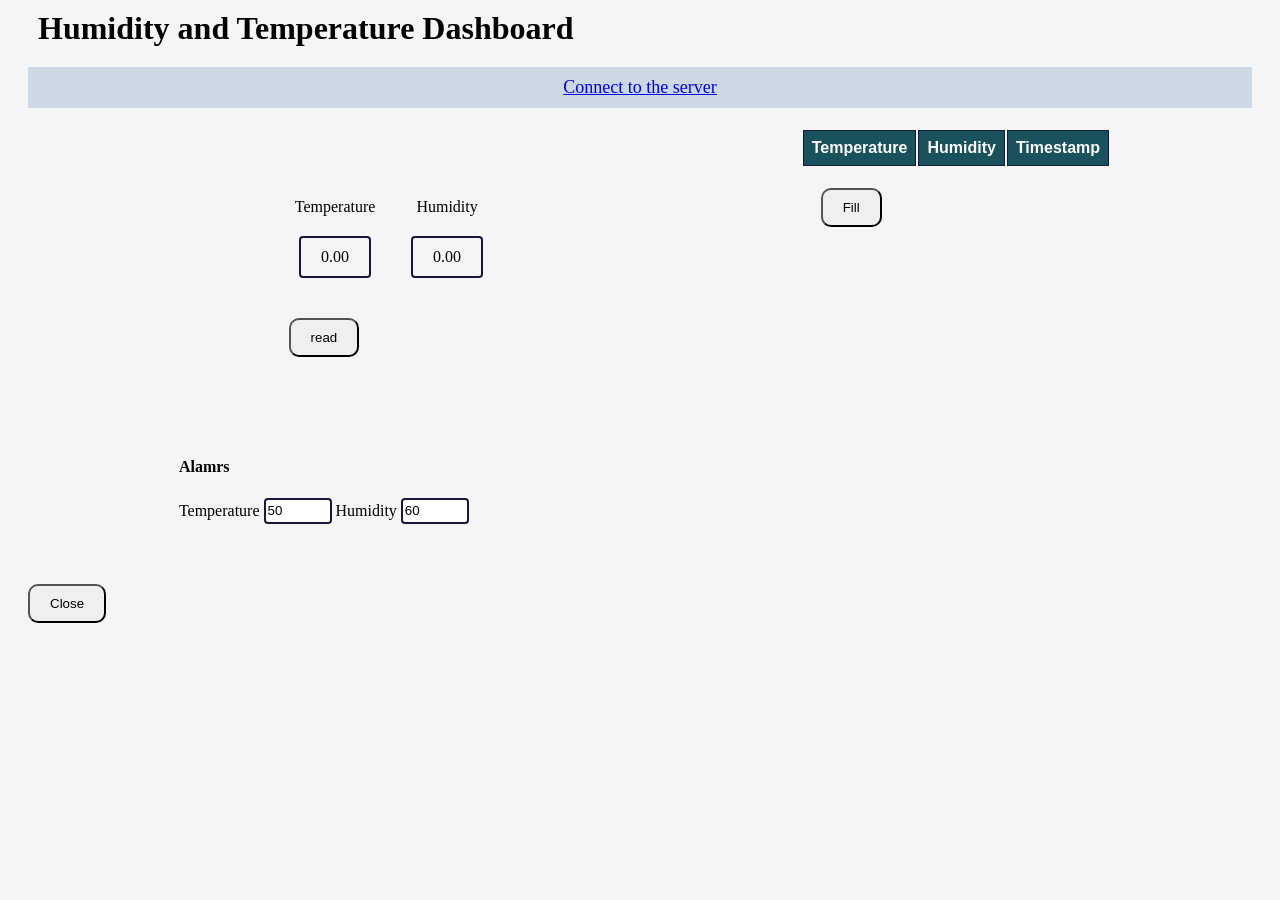
<file: week_3/index.html>
<!DOCTYPE html>
<html lang="en">
<head>
    <meta charset="UTF-8">
    <meta http-equiv="X-UA-Compatible" content="IE=edge">
    <meta name="viewport" content="width=device-width, initial-scale=1.0">
    <link rel="stylesheet" href="style.css">
    <title>Temperature Dashboard</title>
    <script src="https://code.jquery.com/jquery-3.6.0.min.js"
    integrity="sha256-/xUj+3OJU5yExlq6GSYGSHk7tPXikynS7ogEvDej/m4="
    crossorigin="anonymous"></script>
    <script>
        $(document).ready(function () {
            var ws;
            $("#hum_alarm").val(60);
            $("#temp_alarm").val(50);
          
          $("#connect_link").click(function(evt) {
                evt.preventDefault();
                $("#terminal").text("connecting");

                ws = new WebSocket("ws://localhost:8888/ws");
                
            // Handle incoming websocket message callback
                ws.onmessage = function(evt) {
                const parts = evt.data.split(":");
                // console.log(parts);
                if (parts[0] == "single") {
                    $("#hum_out").text(parts[1]);
                    $("#temp_out").text(parts[2]);
                }
                else if (parts[0] == "multiple") {
                   var temp_limit = parseFloat($("#temp_alarm").val());
                   var hum_limit = parseFloat($("#hum_alarm").val());
                   var hum = parseFloat(parts[1]);
                   var temp = parseFloat(parts[2]);
                   
                   if (hum > hum_limit) {
                    $("#hum_alarm").css("background", "#f7b305"); 
                    $("#hum_alarm").val(hum);
                   };
                   if (temp > temp_limit) {
                    $("#temp_alarm").css("background", "#f7b305");
                    $("#temp_alarm").val(temp);
                   };
                   var table = document.getElementById("tbb");
                   var row = table.insertRow();
                   var hum_cell = row.insertCell(0);
                   var temp_cell = row.insertCell(1);
                   var time_cell = row.insertCell(2);
                   temp_cell.innerHTML = parts[1] + ' %';
                   hum_cell.innerHTML = parts[2] + ' °C';
                   time_cell.innerHTML = parts[3];
                } 
                };
 
            // Open websocket
                ws.onopen = function(evt) { 
                $("#connect_bar").css("background", "#00ff00"); 
                $("div#message_details").show();
                $("#terminal").text("***Connection Opened***");
                };

            // Close Websocket callback
                ws.onclose = function(evt) {
                $("#terminal").text("***Connection Closed***");
                alert("Connection close");
                $("#connect_bar").css("background", "#ff0000"); 
                $("div#message_details").empty();

                };

                // Read single value
                $("#read_s").click(function(evt) {
                ws.send("read single value");
                });

                // Read multiple values
                $("#read_m").click(function(evt) {
                ws.send("read multiple values");
                });

                // Close the UI and the tornado server
                $("#close").click(function(evt) {
                console.log("close tornado server");
                ws.send("close");
                });
      
        });
        
        $("#close").click(function(evt) {
                // ws.send("read multiple values");
                console.log("close the web page");
                });

    });
      </script>
</head>
<body>
    <h1 class="main_title">Humidity and Temperature Dashboard</h1>
    <div id="connect_bar">
        <a href="#" id="connect_link"> Connect to the server </a>
        <div id="terminal">
        
        </div>
        <div id="status">
        
        </div>
    </div>
    <div id="upper_cont">
        <div id="left_cont">
            <div id="single_value_container">
                <div class="h_box_cont">
                    <div class="h_box">
                        <div>Temperature</div>
                        <div class="value_box" id="temp_out">0.00</div>
                    </div>
                    <div class="h_box">
                        <div>Humidity</div>
                        <div class="value_box" id="hum_out">0.00</div>
                    </div>
                </div>
                <div>
                    <input type="button" class="btn" id="read_s" value="read">
                </div>
            </div>
            <div id="alamrs">
                <h4>Alamrs</h4>
                <label>Temperature</label>
                <input type="text" name="Temperature" class="inp_field" id="temp_alarm" value="50">
                <label>Humidity</label>
                <input type="text" name="Humidity" class="inp_field" id="hum_alarm" value="60">
            </div>
        </div>
        <!-- ========================== second section ======================== -->
        <div id="tb_container">
            <div id="table">
                <table id="tbb">
                    <tr>
                      <th>Temperature</th>
                      <th>Humidity</th>
                      <th>Timestamp</th>
                    </tr>
                </table> 
            </div>
            <div>
                <input type="button" value="Fill" id="read_m" class="btn">
            </div>
        </div>
    </div>
    <input type="button" value="Close" class="btn" id="close">
</body>
</html>
</file>
<file: week_3/style.css>
body{
    background-color: rgb(245, 245, 245);
}

.main_title {
    margin: 10px 30px;
}

#connect_bar {
    margin: 20px;
    padding: 10px 20px;
    background-color: rgba(181, 201, 219, 0.63);
    text-align: center;
    font-size: 18px;
}

#upper_cont {
    width: 100%;
    margin: auto;
    /* border: 1px yellow solid; */
    display: flex;
    flex-direction: row;
    justify-content: space-around;
    align-items: flex-start;
}

#left_cont {
    margin-top: 50px;
    display: flex;
    flex-direction: column;
    justify-content: space-between;
    align-items: center;
}

#single_value_container {
    margin-top: 20px;
    /* border: 1px black dotted; */
    display: flex;
    flex-direction: column;
    /* justify-content: center; */
    align-items: center;
}

.h_box_cont {
    /* border: 1px red dotted; */
    width: 40%;
    display: flex;
    flex-direction: row;
    justify-content: space-around;
    text-align: center;
}

.value_box {
    border: 2px rgb(24, 24, 56) solid;
    margin: 20px;
    padding: 10px 20px;
    text-align: center;
    border-radius: 4px;
}

.btn {
    padding: 10px 20px;
    margin: 20px;
    border-radius: 10px;
    /* border: 0.5px gray solid; */
}

#alamrs {
    /* border: 1px red dotted; */
    margin: 40px 10px;
    margin-top: 60px;
}

.inp_field {
    width: 60px;
    height: 20px;
    border: 2px rgb(24, 24, 56) solid;
    border-radius: 4px;
}

/* ================================================ */

#table {
    margin-left: auto;
    margin-right: auto;
    font-family: Arial, Helvetica, sans-serif;
    border-collapse: collapse;
    width: 100%;
  }
  
  #table td, #table th {
    border: 1px solid rgb(24, 24, 56);
    padding: 8px;
  }
  
  #table tr:nth-child(even){background-color: #f2f2f2;}
  
  #table tr:hover {background-color: #ddd;}
  
  #table th {
    text-align: left;
    background-color: #19525c;
    color: white;
  }
</file>
